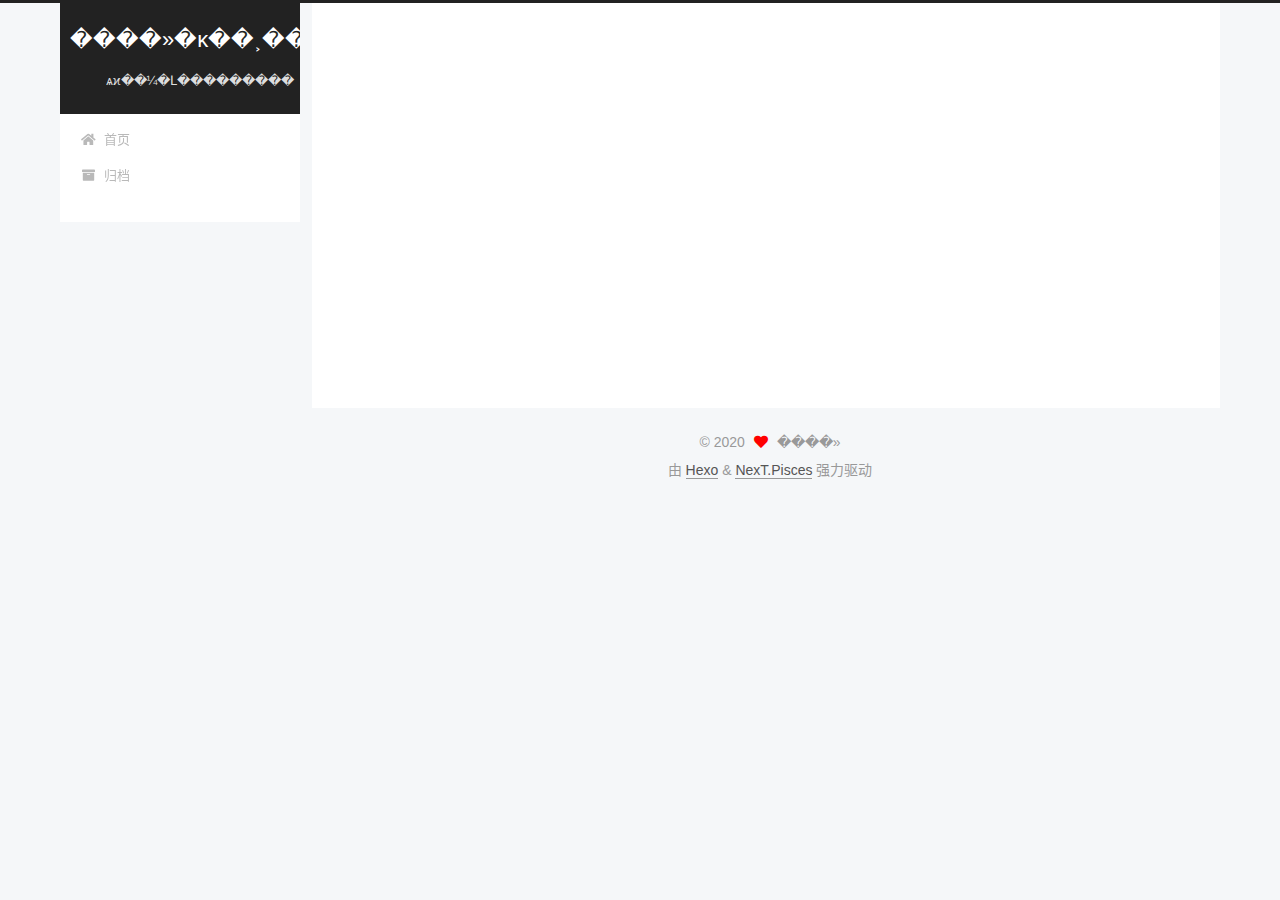
<file: 2020/04/03/测试/index.html>
<!DOCTYPE html>
<html lang="zh-CN">
<head>
  <meta charset="UTF-8">
<meta name="viewport" content="width=device-width, initial-scale=1, maximum-scale=2">
<meta name="theme-color" content="#222">
<meta name="generator" content="Hexo 4.2.0">
  <link rel="apple-touch-icon" sizes="180x180" href="/images/apple-touch-icon-next.png">
  <link rel="icon" type="image/png" sizes="32x32" href="/images/favicon-32x32-next.png">
  <link rel="icon" type="image/png" sizes="16x16" href="/images/favicon-16x16-next.png">
  <link rel="mask-icon" href="/images/logo.svg" color="#222">

<link rel="stylesheet" href="/css/main.css">


<link rel="stylesheet" href="/lib/font-awesome/css/all.min.css">

<script id="hexo-configurations">
    var NexT = window.NexT || {};
    var CONFIG = {"hostname":"yoursite.com","root":"/","scheme":"Pisces","version":"7.8.0","exturl":false,"sidebar":{"position":"left","display":"post","padding":18,"offset":12,"onmobile":false},"copycode":{"enable":false,"show_result":false,"style":null},"back2top":{"enable":true,"sidebar":false,"scrollpercent":false},"bookmark":{"enable":false,"color":"#222","save":"auto"},"fancybox":false,"mediumzoom":false,"lazyload":false,"pangu":false,"comments":{"style":"tabs","active":null,"storage":true,"lazyload":false,"nav":null},"algolia":{"hits":{"per_page":10},"labels":{"input_placeholder":"Search for Posts","hits_empty":"We didn't find any results for the search: ${query}","hits_stats":"${hits} results found in ${time} ms"}},"localsearch":{"enable":false,"trigger":"auto","top_n_per_article":1,"unescape":false,"preload":false},"motion":{"enable":true,"async":false,"transition":{"post_block":"fadeIn","post_header":"slideDownIn","post_body":"slideDownIn","coll_header":"slideLeftIn","sidebar":"slideUpIn"}}};
  </script>

  <meta name="description" content="一个测试文章#试着上传博客">
<meta property="og:type" content="article">
<meta property="og:title" content="测试">
<meta property="og:url" content="http://yoursite.com/2020/04/03/%E6%B5%8B%E8%AF%95/index.html">
<meta property="og:site_name" content="����»�ĸ��˲���">
<meta property="og:description" content="一个测试文章#试着上传博客">
<meta property="og:locale" content="zh_CN">
<meta property="article:published_time" content="2020-04-02T17:10:51.000Z">
<meta property="article:modified_time" content="2020-04-02T17:13:51.712Z">
<meta property="article:author" content="����»">
<meta property="article:tag" content="Java">
<meta name="twitter:card" content="summary">

<link rel="canonical" href="http://yoursite.com/2020/04/03/%E6%B5%8B%E8%AF%95/">


<script id="page-configurations">
  // https://hexo.io/docs/variables.html
  CONFIG.page = {
    sidebar: "",
    isHome : false,
    isPost : true,
    lang   : 'zh-CN'
  };
</script>

  <title>测试 | ����»�ĸ��˲���</title>
  






  <noscript>
  <style>
  .use-motion .brand,
  .use-motion .menu-item,
  .sidebar-inner,
  .use-motion .post-block,
  .use-motion .pagination,
  .use-motion .comments,
  .use-motion .post-header,
  .use-motion .post-body,
  .use-motion .collection-header { opacity: initial; }

  .use-motion .site-title,
  .use-motion .site-subtitle {
    opacity: initial;
    top: initial;
  }

  .use-motion .logo-line-before i { left: initial; }
  .use-motion .logo-line-after i { right: initial; }
  </style>
</noscript>

</head>

<body itemscope itemtype="http://schema.org/WebPage">
  <div class="container use-motion">
    <div class="headband"></div>

    <header class="header" itemscope itemtype="http://schema.org/WPHeader">
      <div class="header-inner"><div class="site-brand-container">
  <div class="site-nav-toggle">
    <div class="toggle" aria-label="切换导航栏">
      <span class="toggle-line toggle-line-first"></span>
      <span class="toggle-line toggle-line-middle"></span>
      <span class="toggle-line toggle-line-last"></span>
    </div>
  </div>

  <div class="site-meta">

    <a href="/" class="brand" rel="start">
      <span class="logo-line-before"><i></i></span>
      <h1 class="site-title">����»�ĸ��˲���</h1>
      <span class="logo-line-after"><i></i></span>
    </a>
      <p class="site-subtitle" itemprop="description">ѧϰ��¼�Լ���������</p>
  </div>

  <div class="site-nav-right">
    <div class="toggle popup-trigger">
    </div>
  </div>
</div>




<nav class="site-nav">
  <ul id="menu" class="menu">
        <li class="menu-item menu-item-home">

    <a href="/" rel="section"><i class="fa fa-home fa-fw"></i>首页</a>

  </li>
        <li class="menu-item menu-item-archives">

    <a href="/archives/" rel="section"><i class="fa fa-archive fa-fw"></i>归档</a>

  </li>
  </ul>
</nav>




</div>
    </header>

    
  <div class="back-to-top">
    <i class="fa fa-arrow-up"></i>
    <span>0%</span>
  </div>


    <main class="main">
      <div class="main-inner">
        <div class="content-wrap">
          

          <div class="content post posts-expand">
            

    
  
  
  <article itemscope itemtype="http://schema.org/Article" class="post-block" lang="zh-CN">
    <link itemprop="mainEntityOfPage" href="http://yoursite.com/2020/04/03/%E6%B5%8B%E8%AF%95/">

    <span hidden itemprop="author" itemscope itemtype="http://schema.org/Person">
      <meta itemprop="image" content="/images/avatar.gif">
      <meta itemprop="name" content="����»">
      <meta itemprop="description" content="ѧJava��������">
    </span>

    <span hidden itemprop="publisher" itemscope itemtype="http://schema.org/Organization">
      <meta itemprop="name" content="����»�ĸ��˲���">
    </span>
      <header class="post-header">
        <h1 class="post-title" itemprop="name headline">
          测试
        </h1>

        <div class="post-meta">
            <span class="post-meta-item">
              <span class="post-meta-item-icon">
                <i class="far fa-calendar"></i>
              </span>
              <span class="post-meta-item-text">发表于</span>
              

              <time title="创建时间：2020-04-03 01:10:51 / 修改时间：01:13:51" itemprop="dateCreated datePublished" datetime="2020-04-03T01:10:51+08:00">2020-04-03</time>
            </span>

          

        </div>
      </header>

    
    
    
    <div class="post-body" itemprop="articleBody">

      
        <h1 id="一个测试文章"><a href="#一个测试文章" class="headerlink" title="一个测试文章#"></a>一个测试文章#</h1><p>试着上传博客</p>

    </div>

    
    
    

      <footer class="post-footer">

        


        
    <div class="post-nav">
      <div class="post-nav-item">
    <a href="/2020/04/02/hello-world/" rel="prev" title="Hello World">
      <i class="fa fa-chevron-left"></i> Hello World
    </a></div>
      <div class="post-nav-item"></div>
    </div>
      </footer>
    
  </article>
  
  
  



          </div>
          

<script>
  window.addEventListener('tabs:register', () => {
    let { activeClass } = CONFIG.comments;
    if (CONFIG.comments.storage) {
      activeClass = localStorage.getItem('comments_active') || activeClass;
    }
    if (activeClass) {
      let activeTab = document.querySelector(`a[href="#comment-${activeClass}"]`);
      if (activeTab) {
        activeTab.click();
      }
    }
  });
  if (CONFIG.comments.storage) {
    window.addEventListener('tabs:click', event => {
      if (!event.target.matches('.tabs-comment .tab-content .tab-pane')) return;
      let commentClass = event.target.classList[1];
      localStorage.setItem('comments_active', commentClass);
    });
  }
</script>

        </div>
          
  
  <div class="toggle sidebar-toggle">
    <span class="toggle-line toggle-line-first"></span>
    <span class="toggle-line toggle-line-middle"></span>
    <span class="toggle-line toggle-line-last"></span>
  </div>

  <aside class="sidebar">
    <div class="sidebar-inner">

      <ul class="sidebar-nav motion-element">
        <li class="sidebar-nav-toc">
          文章目录
        </li>
        <li class="sidebar-nav-overview">
          站点概览
        </li>
      </ul>

      <!--noindex-->
      <div class="post-toc-wrap sidebar-panel">
          <div class="post-toc motion-element"><ol class="nav"><li class="nav-item nav-level-1"><a class="nav-link" href="#一个测试文章"><span class="nav-number">1.</span> <span class="nav-text">一个测试文章#</span></a></li></ol></div>
      </div>
      <!--/noindex-->

      <div class="site-overview-wrap sidebar-panel">
        <div class="site-author motion-element" itemprop="author" itemscope itemtype="http://schema.org/Person">
  <p class="site-author-name" itemprop="name">����»</p>
  <div class="site-description" itemprop="description">ѧJava��������</div>
</div>
<div class="site-state-wrap motion-element">
  <nav class="site-state">
      <div class="site-state-item site-state-posts">
          <a href="/archives/">
        
          <span class="site-state-item-count">2</span>
          <span class="site-state-item-name">日志</span>
        </a>
      </div>
  </nav>
</div>



      </div>

    </div>
  </aside>
  <div id="sidebar-dimmer"></div>


      </div>
    </main>

    <footer class="footer">
      <div class="footer-inner">
        

        

<div class="copyright">
  
  &copy; 
  <span itemprop="copyrightYear">2020</span>
  <span class="with-love">
    <i class="fa fa-heart"></i>
  </span>
  <span class="author" itemprop="copyrightHolder">����»</span>
</div>
  <div class="powered-by">由 <a href="https://hexo.io/" class="theme-link" rel="noopener" target="_blank">Hexo</a> & <a href="https://pisces.theme-next.org/" class="theme-link" rel="noopener" target="_blank">NexT.Pisces</a> 强力驱动
  </div>

        








      </div>
    </footer>
  </div>

  
  <script src="/lib/anime.min.js"></script>
  <script src="/lib/velocity/velocity.min.js"></script>
  <script src="/lib/velocity/velocity.ui.min.js"></script>

<script src="/js/utils.js"></script>

<script src="/js/motion.js"></script>


<script src="/js/schemes/pisces.js"></script>


<script src="/js/next-boot.js"></script>




  















  

  

</body>
</html>
</file>
<file: css/main.css>
:root {
  --body-bg-color: #f5f7f9;
  --content-bg-color: #fff;
  --card-bg-color: #f5f5f5;
  --text-color: #555;
  --link-color: #555;
  --link-hover-color: #222;
  --brand-color: #fff;
  --brand-hover-color: #fff;
  --table-row-odd-bg-color: #f9f9f9;
  --table-row-hover-bg-color: #f5f5f5;
  --menu-item-bg-color: #f5f5f5;
  --btn-default-bg: #fff;
  --btn-default-color: #555;
  --btn-default-border-color: #555;
  --btn-default-hover-bg: #222;
  --btn-default-hover-color: #fff;
  --btn-default-hover-border-color: #222;
}
html {
  line-height: 1.15; /* 1 */
  -webkit-text-size-adjust: 100%; /* 2 */
}
body {
  margin: 0;
}
main {
  display: block;
}
h1 {
  font-size: 2em;
  margin: 0.67em 0;
}
hr {
  box-sizing: content-box; /* 1 */
  height: 0; /* 1 */
  overflow: visible; /* 2 */
}
pre {
  font-family: monospace, monospace; /* 1 */
  font-size: 1em; /* 2 */
}
a {
  background: transparent;
}
abbr[title] {
  border-bottom: none; /* 1 */
  text-decoration: underline; /* 2 */
  text-decoration: underline dotted; /* 2 */
}
b,
strong {
  font-weight: bolder;
}
code,
kbd,
samp {
  font-family: monospace, monospace; /* 1 */
  font-size: 1em; /* 2 */
}
small {
  font-size: 80%;
}
sub,
sup {
  font-size: 75%;
  line-height: 0;
  position: relative;
  vertical-align: baseline;
}
sub {
  bottom: -0.25em;
}
sup {
  top: -0.5em;
}
img {
  border-style: none;
}
button,
input,
optgroup,
select,
textarea {
  font-family: inherit; /* 1 */
  font-size: 100%; /* 1 */
  line-height: 1.15; /* 1 */
  margin: 0; /* 2 */
}
button,
input {
/* 1 */
  overflow: visible;
}
button,
select {
/* 1 */
  text-transform: none;
}
button,
[type='button'],
[type='reset'],
[type='submit'] {
  -webkit-appearance: button;
}
button::-moz-focus-inner,
[type='button']::-moz-focus-inner,
[type='reset']::-moz-focus-inner,
[type='submit']::-moz-focus-inner {
  border-style: none;
  padding: 0;
}
button:-moz-focusring,
[type='button']:-moz-focusring,
[type='reset']:-moz-focusring,
[type='submit']:-moz-focusring {
  outline: 1px dotted ButtonText;
}
fieldset {
  padding: 0.35em 0.75em 0.625em;
}
legend {
  box-sizing: border-box; /* 1 */
  color: inherit; /* 2 */
  display: table; /* 1 */
  max-width: 100%; /* 1 */
  padding: 0; /* 3 */
  white-space: normal; /* 1 */
}
progress {
  vertical-align: baseline;
}
textarea {
  overflow: auto;
}
[type='checkbox'],
[type='radio'] {
  box-sizing: border-box; /* 1 */
  padding: 0; /* 2 */
}
[type='number']::-webkit-inner-spin-button,
[type='number']::-webkit-outer-spin-button {
  height: auto;
}
[type='search'] {
  outline-offset: -2px; /* 2 */
  -webkit-appearance: textfield; /* 1 */
}
[type='search']::-webkit-search-decoration {
  -webkit-appearance: none;
}
::-webkit-file-upload-button {
  font: inherit; /* 2 */
  -webkit-appearance: button; /* 1 */
}
details {
  display: block;
}
summary {
  display: list-item;
}
template {
  display: none;
}
[hidden] {
  display: none;
}
::selection {
  background: #262a30;
  color: #eee;
}
html,
body {
  height: 100%;
}
body {
  background: var(--body-bg-color);
  color: var(--text-color);
  font-family: 'Lato', "PingFang SC", "Microsoft YaHei", sans-serif;
  font-size: 1em;
  line-height: 2;
}
@media (max-width: 991px) {
  body {
    padding-left: 0 !important;
    padding-right: 0 !important;
  }
}
h1,
h2,
h3,
h4,
h5,
h6 {
  font-family: 'Lato', "PingFang SC", "Microsoft YaHei", sans-serif;
  font-weight: bold;
  line-height: 1.5;
  margin: 20px 0 15px;
}
h1 {
  font-size: 1.5em;
}
h2 {
  font-size: 1.375em;
}
h3 {
  font-size: 1.25em;
}
h4 {
  font-size: 1.125em;
}
h5 {
  font-size: 1em;
}
h6 {
  font-size: 0.875em;
}
p {
  margin: 0 0 20px 0;
}
a,
span.exturl {
  border-bottom: 1px solid #999;
  color: var(--link-color);
  outline: 0;
  text-decoration: none;
  overflow-wrap: break-word;
  word-wrap: break-word;
  cursor: pointer;
}
a:hover,
span.exturl:hover {
  border-bottom-color: var(--link-hover-color);
  color: var(--link-hover-color);
}
iframe,
img,
video {
  display: block;
  margin-left: auto;
  margin-right: auto;
  max-width: 100%;
}
hr {
  background-image: repeating-linear-gradient(-45deg, #ddd, #ddd 4px, transparent 4px, transparent 8px);
  border: 0;
  height: 3px;
  margin: 40px 0;
}
blockquote {
  border-left: 4px solid #ddd;
  color: #666;
  margin: 0;
  padding: 0 15px;
}
blockquote cite::before {
  content: '-';
  padding: 0 5px;
}
dt {
  font-weight: bold;
}
dd {
  margin: 0;
  padding: 0;
}
kbd {
  background-color: #f5f5f5;
  background-image: linear-gradient(#eee, #fff, #eee);
  border: 1px solid #ccc;
  border-radius: 0.2em;
  box-shadow: 0.1em 0.1em 0.2em rgba(0,0,0,0.1);
  color: #555;
  font-family: inherit;
  padding: 0.1em 0.3em;
  white-space: nowrap;
}
.table-container {
  overflow: auto;
}
table {
  border-collapse: collapse;
  border-spacing: 0;
  font-size: 0.875em;
  margin: 0 0 20px 0;
  width: 100%;
}
tbody tr:nth-of-type(odd) {
  background: var(--table-row-odd-bg-color);
}
tbody tr:hover {
  background: var(--table-row-hover-bg-color);
}
caption,
th,
td {
  font-weight: normal;
  padding: 8px;
  text-align: left;
  vertical-align: middle;
}
th,
td {
  border: 1px solid #ddd;
  border-bottom: 3px solid #ddd;
}
th {
  font-weight: 700;
  padding-bottom: 10px;
}
td {
  border-bottom-width: 1px;
}
.btn {
  background: var(--btn-default-bg);
  border: 2px solid var(--btn-default-border-color);
  border-radius: 2px;
  color: var(--btn-default-color);
  display: inline-block;
  font-size: 0.875em;
  line-height: 2;
  padding: 0 20px;
  text-decoration: none;
  transition-property: background-color;
  transition-delay: 0s;
  transition-duration: 0.2s;
  transition-timing-function: ease-in-out;
}
.btn:hover {
  background: var(--btn-default-hover-bg);
  border-color: var(--btn-default-hover-border-color);
  color: var(--btn-default-hover-color);
}
.btn + .btn {
  margin: 0 0 8px 8px;
}
.btn .fa-fw {
  text-align: left;
  width: 1.285714285714286em;
}
.toggle {
  line-height: 0;
}
.toggle .toggle-line {
  background: #fff;
  display: inline-block;
  height: 2px;
  left: 0;
  position: relative;
  top: 0;
  transition: all 0.4s;
  vertical-align: top;
  width: 100%;
}
.toggle .toggle-line:not(:first-child) {
  margin-top: 3px;
}
.toggle.toggle-arrow .toggle-line-first {
  left: 50%;
  top: 2px;
  transform: rotate(45deg);
  width: 50%;
}
.toggle.toggle-arrow .toggle-line-middle {
  left: 2px;
  width: 90%;
}
.toggle.toggle-arrow .toggle-line-last {
  left: 50%;
  top: -2px;
  transform: rotate(-45deg);
  width: 50%;
}
.toggle.toggle-close .toggle-line-first {
  transform: rotate(-45deg);
  top: 5px;
}
.toggle.toggle-close .toggle-line-middle {
  opacity: 0;
}
.toggle.toggle-close .toggle-line-last {
  transform: rotate(45deg);
  top: -5px;
}
.highlight,
pre {
  background: #f7f7f7;
  color: #4d4d4c;
  line-height: 1.6;
  margin: 0 auto 20px;
}
pre,
code {
  font-family: consolas, Menlo, monospace, "PingFang SC", "Microsoft YaHei";
}
code {
  background: #eee;
  border-radius: 3px;
  color: #555;
  padding: 2px 4px;
  overflow-wrap: break-word;
  word-wrap: break-word;
}
.highlight *::selection {
  background: #d6d6d6;
}
.highlight pre {
  border: 0;
  margin: 0;
  padding: 10px 0;
}
.highlight table {
  border: 0;
  margin: 0;
  width: auto;
}
.highlight td {
  border: 0;
  padding: 0;
}
.highlight figcaption {
  background: #eff2f3;
  color: #4d4d4c;
  display: flex;
  font-size: 0.875em;
  justify-content: space-between;
  line-height: 1.2;
  padding: 0.5em;
}
.highlight figcaption a {
  color: #4d4d4c;
}
.highlight figcaption a:hover {
  border-bottom-color: #4d4d4c;
}
.highlight .gutter {
  -moz-user-select: none;
  -ms-user-select: none;
  -webkit-user-select: none;
  user-select: none;
}
.highlight .gutter pre {
  background: #eff2f3;
  color: #869194;
  padding-left: 10px;
  padding-right: 10px;
  text-align: right;
}
.highlight .code pre {
  background: #f7f7f7;
  padding-left: 10px;
  width: 100%;
}
.gist table {
  width: auto;
}
.gist table td {
  border: 0;
}
pre {
  overflow: auto;
  padding: 10px;
}
pre code {
  background: none;
  color: #4d4d4c;
  font-size: 0.875em;
  padding: 0;
  text-shadow: none;
}
pre .deletion {
  background: #fdd;
}
pre .addition {
  background: #dfd;
}
pre .meta {
  color: #eab700;
  -moz-user-select: none;
  -ms-user-select: none;
  -webkit-user-select: none;
  user-select: none;
}
pre .comment {
  color: #8e908c;
}
pre .variable,
pre .attribute,
pre .tag,
pre .name,
pre .regexp,
pre .ruby .constant,
pre .xml .tag .title,
pre .xml .pi,
pre .xml .doctype,
pre .html .doctype,
pre .css .id,
pre .css .class,
pre .css .pseudo {
  color: #c82829;
}
pre .number,
pre .preprocessor,
pre .built_in,
pre .builtin-name,
pre .literal,
pre .params,
pre .constant,
pre .command {
  color: #f5871f;
}
pre .ruby .class .title,
pre .css .rules .attribute,
pre .string,
pre .symbol,
pre .value,
pre .inheritance,
pre .header,
pre .ruby .symbol,
pre .xml .cdata,
pre .special,
pre .formula {
  color: #718c00;
}
pre .title,
pre .css .hexcolor {
  color: #3e999f;
}
pre .function,
pre .python .decorator,
pre .python .title,
pre .ruby .function .title,
pre .ruby .title .keyword,
pre .perl .sub,
pre .javascript .title,
pre .coffeescript .title {
  color: #4271ae;
}
pre .keyword,
pre .javascript .function {
  color: #8959a8;
}
.blockquote-center {
  border-left: none;
  margin: 40px 0;
  padding: 0;
  position: relative;
  text-align: center;
}
.blockquote-center::before,
.blockquote-center::after {
  background-repeat: no-repeat;
  background-size: 22px 22px;
  content: ' ';
  display: block;
  height: 24px;
  opacity: 0.2;
  position: absolute;
  width: 100%;
}
.blockquote-center::before {
  background-image: url("../images/quote-l.svg");
  background-position: 0 -6px;
  border-top: 1px solid #ccc;
  top: -20px;
}
.blockquote-center::after {
  background-image: url("../images/quote-r.svg");
  background-position: 100% 8px;
  border-bottom: 1px solid #ccc;
  bottom: -20px;
}
.blockquote-center p,
.blockquote-center div {
  text-align: center;
}
.post-body .group-picture img {
  margin: 0 auto;
  padding: 0 3px;
}
.group-picture-row {
  margin-bottom: 6px;
  overflow: hidden;
}
.group-picture-column {
  float: left;
  margin-bottom: 10px;
}
.post-body .label {
  color: #555;
  display: inline;
  padding: 0 2px;
}
.post-body .label.default {
  background: #f0f0f0;
}
.post-body .label.primary {
  background: #efe6f7;
}
.post-body .label.info {
  background: #e5f2f8;
}
.post-body .label.success {
  background: #e7f4e9;
}
.post-body .label.warning {
  background: #fcf6e1;
}
.post-body .label.danger {
  background: #fae8eb;
}
.post-body .tabs {
  margin-bottom: 20px;
}
.post-body .tabs,
.tabs-comment {
  display: block;
  padding-top: 10px;
  position: relative;
}
.post-body .tabs ul.nav-tabs,
.tabs-comment ul.nav-tabs {
  display: flex;
  flex-wrap: wrap;
  margin: 0;
  margin-bottom: -1px;
  padding: 0;
}
@media (max-width: 413px) {
  .post-body .tabs ul.nav-tabs,
  .tabs-comment ul.nav-tabs {
    display: block;
    margin-bottom: 5px;
  }
}
.post-body .tabs ul.nav-tabs li.tab,
.tabs-comment ul.nav-tabs li.tab {
  border-bottom: 1px solid #ddd;
  border-left: 1px solid transparent;
  border-right: 1px solid transparent;
  border-top: 3px solid transparent;
  flex-grow: 1;
  list-style-type: none;
  border-radius: 0 0 0 0;
}
@media (max-width: 413px) {
  .post-body .tabs ul.nav-tabs li.tab,
  .tabs-comment ul.nav-tabs li.tab {
    border-bottom: 1px solid transparent;
    border-left: 3px solid transparent;
    border-right: 1px solid transparent;
    border-top: 1px solid transparent;
  }
}
@media (max-width: 413px) {
  .post-body .tabs ul.nav-tabs li.tab,
  .tabs-comment ul.nav-tabs li.tab {
    border-radius: 0;
  }
}
.post-body .tabs ul.nav-tabs li.tab a,
.tabs-comment ul.nav-tabs li.tab a {
  border-bottom: initial;
  display: block;
  line-height: 1.8;
  outline: 0;
  padding: 0.25em 0.75em;
  text-align: center;
  transition-delay: 0s;
  transition-duration: 0.2s;
  transition-timing-function: ease-out;
}
.post-body .tabs ul.nav-tabs li.tab a i,
.tabs-comment ul.nav-tabs li.tab a i {
  width: 1.285714285714286em;
}
.post-body .tabs ul.nav-tabs li.tab.active,
.tabs-comment ul.nav-tabs li.tab.active {
  border-bottom: 1px solid transparent;
  border-left: 1px solid #ddd;
  border-right: 1px solid #ddd;
  border-top: 3px solid #fc6423;
}
@media (max-width: 413px) {
  .post-body .tabs ul.nav-tabs li.tab.active,
  .tabs-comment ul.nav-tabs li.tab.active {
    border-bottom: 1px solid #ddd;
    border-left: 3px solid #fc6423;
    border-right: 1px solid #ddd;
    border-top: 1px solid #ddd;
  }
}
.post-body .tabs ul.nav-tabs li.tab.active a,
.tabs-comment ul.nav-tabs li.tab.active a {
  color: var(--link-color);
  cursor: default;
}
.post-body .tabs .tab-content .tab-pane,
.tabs-comment .tab-content .tab-pane {
  border: 1px solid #ddd;
  border-top: 0;
  padding: 20px 20px 0 20px;
  border-radius: 0;
}
.post-body .tabs .tab-content .tab-pane:not(.active),
.tabs-comment .tab-content .tab-pane:not(.active) {
  display: none;
}
.post-body .tabs .tab-content .tab-pane.active,
.tabs-comment .tab-content .tab-pane.active {
  display: block;
}
.post-body .tabs .tab-content .tab-pane.active:nth-of-type(1),
.tabs-comment .tab-content .tab-pane.active:nth-of-type(1) {
  border-radius: 0 0 0 0;
}
@media (max-width: 413px) {
  .post-body .tabs .tab-content .tab-pane.active:nth-of-type(1),
  .tabs-comment .tab-content .tab-pane.active:nth-of-type(1) {
    border-radius: 0;
  }
}
.post-body .note {
  border-radius: 3px;
  margin-bottom: 20px;
  padding: 1em;
  position: relative;
  border: 1px solid #eee;
  border-left-width: 5px;
}
.post-body .note h2,
.post-body .note h3,
.post-body .note h4,
.post-body .note h5,
.post-body .note h6 {
  margin-top: 0;
  border-bottom: initial;
  margin-bottom: 0;
  padding-top: 0;
}
.post-body .note p:first-child,
.post-body .note ul:first-child,
.post-body .note ol:first-child,
.post-body .note table:first-child,
.post-body .note pre:first-child,
.post-body .note blockquote:first-child,
.post-body .note img:first-child {
  margin-top: 0;
}
.post-body .note p:last-child,
.post-body .note ul:last-child,
.post-body .note ol:last-child,
.post-body .note table:last-child,
.post-body .note pre:last-child,
.post-body .note blockquote:last-child,
.post-body .note img:last-child {
  margin-bottom: 0;
}
.post-body .note.default {
  border-left-color: #777;
}
.post-body .note.default h2,
.post-body .note.default h3,
.post-body .note.default h4,
.post-body .note.default h5,
.post-body .note.default h6 {
  color: #777;
}
.post-body .note.primary {
  border-left-color: #6f42c1;
}
.post-body .note.primary h2,
.post-body .note.primary h3,
.post-body .note.primary h4,
.post-body .note.primary h5,
.post-body .note.primary h6 {
  color: #6f42c1;
}
.post-body .note.info {
  border-left-color: #428bca;
}
.post-body .note.info h2,
.post-body .note.info h3,
.post-body .note.info h4,
.post-body .note.info h5,
.post-body .note.info h6 {
  color: #428bca;
}
.post-body .note.success {
  border-left-color: #5cb85c;
}
.post-body .note.success h2,
.post-body .note.success h3,
.post-body .note.success h4,
.post-body .note.success h5,
.post-body .note.success h6 {
  color: #5cb85c;
}
.post-body .note.warning {
  border-left-color: #f0ad4e;
}
.post-body .note.warning h2,
.post-body .note.warning h3,
.post-body .note.warning h4,
.post-body .note.warning h5,
.post-body .note.warning h6 {
  color: #f0ad4e;
}
.post-body .note.danger {
  border-left-color: #d9534f;
}
.post-body .note.danger h2,
.post-body .note.danger h3,
.post-body .note.danger h4,
.post-body .note.danger h5,
.post-body .note.danger h6 {
  color: #d9534f;
}
.pagination .prev,
.pagination .next,
.pagination .page-number,
.pagination .space {
  display: inline-block;
  margin: 0 10px;
  padding: 0 11px;
  position: relative;
  top: -1px;
}
@media (max-width: 767px) {
  .pagination .prev,
  .pagination .next,
  .pagination .page-number,
  .pagination .space {
    margin: 0 5px;
  }
}
.pagination {
  border-top: 1px solid #eee;
  margin: 120px 0 0;
  text-align: center;
}
.pagination .prev,
.pagination .next,
.pagination .page-number {
  border-bottom: 0;
  border-top: 1px solid #eee;
  transition-property: border-color;
  transition-delay: 0s;
  transition-duration: 0.2s;
  transition-timing-function: ease-in-out;
}
.pagination .prev:hover,
.pagination .next:hover,
.pagination .page-number:hover {
  border-top-color: #222;
}
.pagination .space {
  margin: 0;
  padding: 0;
}
.pagination .prev {
  margin-left: 0;
}
.pagination .next {
  margin-right: 0;
}
.pagination .page-number.current {
  background: #ccc;
  border-top-color: #ccc;
  color: #fff;
}
@media (max-width: 767px) {
  .pagination {
    border-top: none;
  }
  .pagination .prev,
  .pagination .next,
  .pagination .page-number {
    border-bottom: 1px solid #eee;
    border-top: 0;
    margin-bottom: 10px;
    padding: 0 10px;
  }
  .pagination .prev:hover,
  .pagination .next:hover,
  .pagination .page-number:hover {
    border-bottom-color: #222;
  }
}
.comments {
  margin-top: 60px;
  overflow: hidden;
}
.comment-button-group {
  display: flex;
  flex-wrap: wrap-reverse;
  justify-content: center;
  margin: 1em 0;
}
.comment-button-group .comment-button {
  margin: 0.1em 0.2em;
}
.comment-button-group .comment-button.active {
  background: var(--btn-default-hover-bg);
  border-color: var(--btn-default-hover-border-color);
  color: var(--btn-default-hover-color);
}
.comment-position {
  display: none;
}
.comment-position.active {
  display: block;
}
.tabs-comment {
  background: var(--content-bg-color);
  margin-top: 4em;
  padding-top: 0;
}
.tabs-comment .comments {
  border: 0;
  box-shadow: none;
  margin-top: 0;
  padding-top: 0;
}
.container {
  min-height: 100%;
  position: relative;
}
.main-inner {
  margin: 0 auto;
  width: calc(100% - 20px);
}
@media (min-width: 1200px) {
  .main-inner {
    width: 1160px;
  }
}
@media (min-width: 1600px) {
  .main-inner {
    width: 73%;
  }
}
@media (max-width: 767px) {
  .content-wrap {
    padding: 0 20px;
  }
}
.header {
  background: transparent;
}
.header-inner {
  margin: 0 auto;
  width: calc(100% - 20px);
}
@media (min-width: 1200px) {
  .header-inner {
    width: 1160px;
  }
}
@media (min-width: 1600px) {
  .header-inner {
    width: 73%;
  }
}
.site-brand-container {
  display: flex;
  flex-shrink: 0;
  padding: 0 10px;
}
.headband {
  background: #222;
  height: 3px;
}
.site-meta {
  flex-grow: 1;
  text-align: center;
}
@media (max-width: 767px) {
  .site-meta {
    text-align: center;
  }
}
.brand {
  border-bottom: none;
  color: var(--brand-color);
  display: inline-block;
  line-height: 1.375em;
  padding: 0 40px;
  position: relative;
}
.brand:hover {
  color: var(--brand-hover-color);
}
.site-title {
  font-family: 'Lato', "PingFang SC", "Microsoft YaHei", sans-serif;
  font-size: 1.375em;
  font-weight: normal;
  margin: 0;
}
.site-subtitle {
  color: #ddd;
  font-size: 0.8125em;
  margin: 10px 0;
}
.use-motion .brand {
  opacity: 0;
}
.use-motion .site-title,
.use-motion .site-subtitle,
.use-motion .custom-logo-image {
  opacity: 0;
  position: relative;
  top: -10px;
}
.site-nav-toggle,
.site-nav-right {
  display: none;
}
@media (max-width: 767px) {
  .site-nav-toggle,
  .site-nav-right {
    display: flex;
    flex-direction: column;
    justify-content: center;
  }
}
.site-nav-toggle .toggle,
.site-nav-right .toggle {
  color: var(--text-color);
  padding: 10px;
  width: 22px;
}
.site-nav-toggle .toggle .toggle-line,
.site-nav-right .toggle .toggle-line {
  background: var(--text-color);
  border-radius: 1px;
}
.site-nav {
  display: block;
}
@media (max-width: 767px) {
  .site-nav {
    clear: both;
    display: none;
  }
}
.site-nav.site-nav-on {
  display: block;
}
.menu {
  margin-top: 20px;
  padding-left: 0;
  text-align: center;
}
.menu-item {
  display: inline-block;
  list-style: none;
  margin: 0 10px;
}
@media (max-width: 767px) {
  .menu-item {
    display: block;
    margin-top: 10px;
  }
  .menu-item.menu-item-search {
    display: none;
  }
}
.menu-item a,
.menu-item span.exturl {
  border-bottom: 0;
  display: block;
  font-size: 0.8125em;
  transition-property: border-color;
  transition-delay: 0s;
  transition-duration: 0.2s;
  transition-timing-function: ease-in-out;
}
@media (hover: none) {
  .menu-item a:hover,
  .menu-item span.exturl:hover {
    border-bottom-color: transparent !important;
  }
}
.menu-item .fa,
.menu-item .fab,
.menu-item .far,
.menu-item .fas {
  margin-right: 8px;
}
.menu-item .badge {
  display: inline-block;
  font-weight: bold;
  line-height: 1;
  margin-left: 0.35em;
  margin-top: 0.35em;
  text-align: center;
  white-space: nowrap;
}
@media (max-width: 767px) {
  .menu-item .badge {
    float: right;
    margin-left: 0;
  }
}
.menu-item-active a,
.menu .menu-item a:hover,
.menu .menu-item span.exturl:hover {
  background: var(--menu-item-bg-color);
}
.use-motion .menu-item {
  opacity: 0;
}
.book-mark-link {
  border-bottom: none;
  display: inline-block;
  position: fixed;
  right: 30px;
  top: -10px;
  transition: 0.3s;
}
@media (max-width: 991px) {
  .book-mark-link {
    display: none;
  }
}
.book-mark-link::before {
  color: #222;
  content: '\f02e';
  font-size: 32px;
  line-height: 1;
  font-family: 'Font Awesome 5 Free';
  font-weight: 900;
}
.book-mark-link:hover,
.book-mark-link-fixed {
  top: -2px;
}
.github-corner :hover .octo-arm {
  animation: octocat-wave 560ms ease-in-out;
}
.github-corner svg {
  border: 0;
  color: #fff;
  fill: #222;
  position: absolute;
  right: 0;
  top: 0;
  z-index: 1000;
}
@media (max-width: 991px) {
  .github-corner {
    display: none;
  }
  .github-corner svg {
    color: #222;
    fill: #fff;
  }
  .github-corner .github-corner:hover .octo-arm {
    animation: none;
  }
  .github-corner .github-corner .octo-arm {
    animation: octocat-wave 560ms ease-in-out;
  }
}
@-moz-keyframes octocat-wave {
  0%, 100% {
    transform: rotate(0);
  }
  20%, 60% {
    transform: rotate(-25deg);
  }
  40%, 80% {
    transform: rotate(10deg);
  }
}
@-webkit-keyframes octocat-wave {
  0%, 100% {
    transform: rotate(0);
  }
  20%, 60% {
    transform: rotate(-25deg);
  }
  40%, 80% {
    transform: rotate(10deg);
  }
}
@-o-keyframes octocat-wave {
  0%, 100% {
    transform: rotate(0);
  }
  20%, 60% {
    transform: rotate(-25deg);
  }
  40%, 80% {
    transform: rotate(10deg);
  }
}
@keyframes octocat-wave {
  0%, 100% {
    transform: rotate(0);
  }
  20%, 60% {
    transform: rotate(-25deg);
  }
  40%, 80% {
    transform: rotate(10deg);
  }
}
.sidebar {
  background: #222;
  bottom: 0;
  box-shadow: inset 0 2px 6px #000;
  position: fixed;
  top: 0;
}
@media (max-width: 991px) {
  .sidebar {
    display: none;
  }
}
.sidebar-inner {
  color: #999;
  padding: 18px 10px;
  text-align: center;
}
.cc-license {
  margin-top: 10px;
  text-align: center;
}
.cc-license .cc-opacity {
  border-bottom: none;
  opacity: 0.7;
}
.cc-license .cc-opacity:hover {
  opacity: 0.9;
}
.cc-license img {
  display: inline-block;
}
.site-author-image {
  border: 1px solid #eee;
  display: block;
  margin: 0 auto;
  max-width: 120px;
  padding: 2px;
  border-radius: 50%;
}
.site-author-image {
  transition: transform 1s ease-out;
}
.site-author-image:hover {
  transform: rotateZ(360deg);
}
.site-author-name {
  color: var(--text-color);
  font-weight: 600;
  margin: 0;
  text-align: center;
}
.site-description {
  color: #999;
  font-size: 0.8125em;
  margin-top: 0;
  text-align: center;
}
.links-of-author {
  margin-top: 15px;
}
.links-of-author a,
.links-of-author span.exturl {
  border-bottom-color: #555;
  display: inline-block;
  font-size: 0.8125em;
  margin-bottom: 10px;
  margin-right: 10px;
  vertical-align: middle;
}
.links-of-author a::before,
.links-of-author span.exturl::before {
  background: #4485f1;
  border-radius: 50%;
  content: ' ';
  display: inline-block;
  height: 4px;
  margin-right: 3px;
  vertical-align: middle;
  width: 4px;
}
.sidebar-button {
  margin-top: 15px;
}
.sidebar-button a {
  border: 1px solid #fc6423;
  border-radius: 4px;
  color: #fc6423;
  display: inline-block;
  padding: 0 15px;
}
.sidebar-button a .fa,
.sidebar-button a .fab,
.sidebar-button a .far,
.sidebar-button a .fas {
  margin-right: 5px;
}
.sidebar-button a:hover {
  background: #fc6423;
  border: 1px solid #fc6423;
  color: #fff;
}
.sidebar-button a:hover .fa,
.sidebar-button a:hover .fab,
.sidebar-button a:hover .far,
.sidebar-button a:hover .fas {
  color: #fff;
}
.links-of-blogroll {
  font-size: 0.8125em;
  margin-top: 10px;
}
.links-of-blogroll-title {
  font-size: 0.875em;
  font-weight: 600;
  margin-top: 0;
}
.links-of-blogroll-list {
  list-style: none;
  margin: 0;
  padding: 0;
}
#sidebar-dimmer {
  display: none;
}
@media (max-width: 767px) {
  #sidebar-dimmer {
    background: #000;
    display: block;
    height: 100%;
    left: 100%;
    opacity: 0;
    position: fixed;
    top: 0;
    width: 100%;
    z-index: 1100;
  }
  .sidebar-active + #sidebar-dimmer {
    opacity: 0.7;
    transform: translateX(-100%);
    transition: opacity 0.5s;
  }
}
.sidebar-nav {
  margin: 0;
  padding-bottom: 20px;
  padding-left: 0;
}
.sidebar-nav li {
  border-bottom: 1px solid transparent;
  color: #555;
  cursor: pointer;
  display: inline-block;
  font-size: 0.875em;
}
.sidebar-nav li.sidebar-nav-overview {
  margin-left: 10px;
}
.sidebar-nav li:hover {
  color: #fc6423;
}
.sidebar-nav .sidebar-nav-active {
  border-bottom-color: #fc6423;
  color: #fc6423;
}
.sidebar-nav .sidebar-nav-active:hover {
  color: #fc6423;
}
.sidebar-panel {
  display: none;
  overflow-x: hidden;
  overflow-y: auto;
}
.sidebar-panel-active {
  display: block;
}
.sidebar-toggle {
  background: #222;
  bottom: 45px;
  cursor: pointer;
  height: 14px;
  left: 30px;
  padding: 5px;
  position: fixed;
  width: 14px;
  z-index: 1300;
}
@media (max-width: 991px) {
  .sidebar-toggle {
    left: 20px;
    opacity: 0.8;
    display: none;
  }
}
.sidebar-toggle:hover .toggle-line {
  background: #fc6423;
}
.post-toc {
  font-size: 0.875em;
}
.post-toc ol {
  list-style: none;
  margin: 0;
  padding: 0 2px 5px 10px;
  text-align: left;
}
.post-toc ol > ol {
  padding-left: 0;
}
.post-toc ol a {
  transition-property: all;
  transition-delay: 0s;
  transition-duration: 0.2s;
  transition-timing-function: ease-in-out;
}
.post-toc .nav-item {
  line-height: 1.8;
  overflow: hidden;
  text-overflow: ellipsis;
  white-space: nowrap;
}
.post-toc .nav .nav-child {
  display: none;
}
.post-toc .nav .active > .nav-child {
  display: block;
}
.post-toc .nav .active-current > .nav-child {
  display: block;
}
.post-toc .nav .active-current > .nav-child > .nav-item {
  display: block;
}
.post-toc .nav .active > a {
  border-bottom-color: #fc6423;
  color: #fc6423;
}
.post-toc .nav .active-current > a {
  color: #fc6423;
}
.post-toc .nav .active-current > a:hover {
  color: #fc6423;
}
.site-state {
  display: flex;
  justify-content: center;
  line-height: 1.4;
  margin-top: 10px;
  overflow: hidden;
  text-align: center;
  white-space: nowrap;
}
.site-state-item {
  padding: 0 15px;
}
.site-state-item:not(:first-child) {
  border-left: 1px solid #eee;
}
.site-state-item a {
  border-bottom: none;
}
.site-state-item-count {
  display: block;
  font-size: 1em;
  font-weight: 600;
  text-align: center;
}
.site-state-item-name {
  color: #999;
  font-size: 0.8125em;
}
.footer {
  color: #999;
  font-size: 0.875em;
  padding: 20px 0;
}
.footer.footer-fixed {
  bottom: 0;
  left: 0;
  position: absolute;
  right: 0;
}
.footer-inner {
  box-sizing: border-box;
  margin: 0 auto;
  text-align: center;
  width: calc(100% - 20px);
}
@media (min-width: 1200px) {
  .footer-inner {
    width: 1160px;
  }
}
@media (min-width: 1600px) {
  .footer-inner {
    width: 73%;
  }
}
.languages {
  display: inline-block;
  font-size: 1.125em;
  position: relative;
}
.languages .lang-select-label span {
  margin: 0 0.5em;
}
.languages .lang-select {
  height: 100%;
  left: 0;
  opacity: 0;
  position: absolute;
  top: 0;
  width: 100%;
}
.with-love {
  color: #ff0000;
  display: inline-block;
  margin: 0 5px;
}
.powered-by,
.theme-info {
  display: inline-block;
}
@-moz-keyframes iconAnimate {
  0%, 100% {
    transform: scale(1);
  }
  10%, 30% {
    transform: scale(0.9);
  }
  20%, 40%, 60%, 80% {
    transform: scale(1.1);
  }
  50%, 70% {
    transform: scale(1.1);
  }
}
@-webkit-keyframes iconAnimate {
  0%, 100% {
    transform: scale(1);
  }
  10%, 30% {
    transform: scale(0.9);
  }
  20%, 40%, 60%, 80% {
    transform: scale(1.1);
  }
  50%, 70% {
    transform: scale(1.1);
  }
}
@-o-keyframes iconAnimate {
  0%, 100% {
    transform: scale(1);
  }
  10%, 30% {
    transform: scale(0.9);
  }
  20%, 40%, 60%, 80% {
    transform: scale(1.1);
  }
  50%, 70% {
    transform: scale(1.1);
  }
}
@keyframes iconAnimate {
  0%, 100% {
    transform: scale(1);
  }
  10%, 30% {
    transform: scale(0.9);
  }
  20%, 40%, 60%, 80% {
    transform: scale(1.1);
  }
  50%, 70% {
    transform: scale(1.1);
  }
}
.back-to-top {
  font-size: 12px;
  text-align: center;
  transition-delay: 0s;
  transition-duration: 0.2s;
  transition-timing-function: ease-in-out;
}
.back-to-top {
  background: #222;
  bottom: -100px;
  box-sizing: border-box;
  color: #fff;
  cursor: pointer;
  left: 30px;
  opacity: 0.6;
  padding: 0 6px;
  position: fixed;
  transition-property: bottom;
  z-index: 1300;
  width: initial;
}
.back-to-top:hover {
  color: #fc6423;
}
.back-to-top.back-to-top-on {
  bottom: 30px;
}
@media (max-width: 991px) {
  .back-to-top {
    left: 20px;
    opacity: 0.8;
  }
}
.post-body {
  font-family: 'Lato', "PingFang SC", "Microsoft YaHei", sans-serif;
  overflow-wrap: break-word;
  word-wrap: break-word;
}
@media (min-width: 1200px) {
  .post-body {
    font-size: 1.125em;
  }
}
.post-body .exturl .fa {
  font-size: 0.875em;
  margin-left: 4px;
}
.post-body .image-caption,
.post-body .figure .caption {
  color: #999;
  font-size: 0.875em;
  font-weight: bold;
  line-height: 1;
  margin: -20px auto 15px;
  text-align: center;
}
.post-sticky-flag {
  display: inline-block;
  transform: rotate(30deg);
}
.post-button {
  margin-top: 40px;
  text-align: center;
}
.use-motion .post-block,
.use-motion .pagination,
.use-motion .comments {
  opacity: 0;
}
.use-motion .post-header {
  opacity: 0;
}
.use-motion .post-body {
  opacity: 0;
}
.use-motion .collection-header {
  opacity: 0;
}
.posts-collapse {
  margin-left: 35px;
  position: relative;
}
@media (max-width: 767px) {
  .posts-collapse {
    margin-left: 0px;
    margin-right: 0px;
  }
}
.posts-collapse .collection-title {
  font-size: 1.125em;
  position: relative;
}
.posts-collapse .collection-title::before {
  background: #999;
  border: 1px solid #fff;
  border-radius: 50%;
  content: ' ';
  height: 10px;
  left: 0;
  margin-left: -6px;
  margin-top: -4px;
  position: absolute;
  top: 50%;
  width: 10px;
}
.posts-collapse .collection-year {
  font-size: 1.5em;
  font-weight: bold;
  margin: 60px 0;
  position: relative;
}
.posts-collapse .collection-year::before {
  background: #bbb;
  border-radius: 50%;
  content: ' ';
  height: 8px;
  left: 0;
  margin-left: -4px;
  margin-top: -4px;
  position: absolute;
  top: 50%;
  width: 8px;
}
.posts-collapse .collection-header {
  display: block;
  margin: 0 0 0 20px;
}
.posts-collapse .collection-header small {
  color: #bbb;
  margin-left: 5px;
}
.posts-collapse .post-header {
  border-bottom: 1px dashed #ccc;
  margin: 30px 0;
  padding-left: 15px;
  position: relative;
  transition-property: border;
  transition-delay: 0s;
  transition-duration: 0.2s;
  transition-timing-function: ease-in-out;
}
.posts-collapse .post-header::before {
  background: #bbb;
  border: 1px solid #fff;
  border-radius: 50%;
  content: ' ';
  height: 6px;
  left: 0;
  margin-left: -4px;
  position: absolute;
  top: 0.75em;
  transition-property: background;
  width: 6px;
  transition-delay: 0s;
  transition-duration: 0.2s;
  transition-timing-function: ease-in-out;
}
.posts-collapse .post-header:hover {
  border-bottom-color: #666;
}
.posts-collapse .post-header:hover::before {
  background: #222;
}
.posts-collapse .post-meta {
  display: inline;
  font-size: 0.75em;
  margin-right: 10px;
}
.posts-collapse .post-title {
  display: inline;
}
.posts-collapse .post-title a,
.posts-collapse .post-title span.exturl {
  border-bottom: none;
  color: var(--link-color);
}
.posts-collapse .post-title .fa-external-link-alt {
  font-size: 0.875em;
  margin-left: 5px;
}
.posts-collapse::before {
  background: #f5f5f5;
  content: ' ';
  height: 100%;
  left: 0;
  margin-left: -2px;
  position: absolute;
  top: 1.25em;
  width: 4px;
}
.post-eof {
  background: #ccc;
  height: 1px;
  margin: 80px auto 60px;
  text-align: center;
  width: 8%;
}
.post-block:last-of-type .post-eof {
  display: none;
}
.content {
  padding-top: 40px;
}
@media (min-width: 992px) {
  .post-body {
    text-align: justify;
  }
}
@media (max-width: 991px) {
  .post-body {
    text-align: justify;
  }
}
.post-body h1,
.post-body h2,
.post-body h3,
.post-body h4,
.post-body h5,
.post-body h6 {
  padding-top: 10px;
}
.post-body h1 .header-anchor,
.post-body h2 .header-anchor,
.post-body h3 .header-anchor,
.post-body h4 .header-anchor,
.post-body h5 .header-anchor,
.post-body h6 .header-anchor {
  border-bottom-style: none;
  color: #ccc;
  float: right;
  margin-left: 10px;
  visibility: hidden;
}
.post-body h1 .header-anchor:hover,
.post-body h2 .header-anchor:hover,
.post-body h3 .header-anchor:hover,
.post-body h4 .header-anchor:hover,
.post-body h5 .header-anchor:hover,
.post-body h6 .header-anchor:hover {
  color: inherit;
}
.post-body h1:hover .header-anchor,
.post-body h2:hover .header-anchor,
.post-body h3:hover .header-anchor,
.post-body h4:hover .header-anchor,
.post-body h5:hover .header-anchor,
.post-body h6:hover .header-anchor {
  visibility: visible;
}
.post-body iframe,
.post-body img,
.post-body video {
  margin-bottom: 20px;
}
.post-body .video-container {
  height: 0;
  margin-bottom: 20px;
  overflow: hidden;
  padding-top: 75%;
  position: relative;
  width: 100%;
}
.post-body .video-container iframe,
.post-body .video-container object,
.post-body .video-container embed {
  height: 100%;
  left: 0;
  margin: 0;
  position: absolute;
  top: 0;
  width: 100%;
}
.post-gallery {
  align-items: center;
  display: grid;
  grid-gap: 10px;
  grid-template-columns: 1fr 1fr 1fr;
  margin-bottom: 20px;
}
@media (max-width: 767px) {
  .post-gallery {
    grid-template-columns: 1fr 1fr;
  }
}
.post-gallery a {
  border: 0;
}
.post-gallery img {
  margin: 0;
}
.posts-expand .post-header {
  font-size: 1.125em;
}
.posts-expand .post-title {
  font-size: 1.5em;
  font-weight: normal;
  margin: initial;
  text-align: center;
  overflow-wrap: break-word;
  word-wrap: break-word;
}
.posts-expand .post-title-link {
  border-bottom: none;
  color: var(--link-color);
  display: inline-block;
  position: relative;
  vertical-align: top;
}
.posts-expand .post-title-link::before {
  background: var(--link-color);
  bottom: 0;
  content: '';
  height: 2px;
  left: 0;
  position: absolute;
  transform: scaleX(0);
  visibility: hidden;
  width: 100%;
  transition-delay: 0s;
  transition-duration: 0.2s;
  transition-timing-function: ease-in-out;
}
.posts-expand .post-title-link:hover::before {
  transform: scaleX(1);
  visibility: visible;
}
.posts-expand .post-title-link .fa-external-link-alt {
  font-size: 0.875em;
  margin-left: 5px;
}
.posts-expand .post-meta {
  color: #999;
  font-family: 'Lato', "PingFang SC", "Microsoft YaHei", sans-serif;
  font-size: 0.75em;
  margin: 3px 0 60px 0;
  text-align: center;
}
.posts-expand .post-meta .post-description {
  font-size: 0.875em;
  margin-top: 2px;
}
.posts-expand .post-meta time {
  border-bottom: 1px dashed #999;
  cursor: pointer;
}
.post-meta .post-meta-item + .post-meta-item::before {
  content: '|';
  margin: 0 0.5em;
}
.post-meta-divider {
  margin: 0 0.5em;
}
.post-meta-item-icon {
  margin-right: 3px;
}
@media (max-width: 991px) {
  .post-meta-item-icon {
    display: inline-block;
  }
}
@media (max-width: 991px) {
  .post-meta-item-text {
    display: none;
  }
}
.post-nav {
  border-top: 1px solid #eee;
  display: flex;
  justify-content: space-between;
  margin-top: 15px;
  padding: 10px 5px 0;
}
.post-nav-item {
  flex: 1;
}
.post-nav-item a {
  border-bottom: none;
  display: block;
  font-size: 0.875em;
  line-height: 1.6;
  position: relative;
}
.post-nav-item a:active {
  top: 2px;
}
.post-nav-item .fa {
  font-size: 0.75em;
}
.post-nav-item:first-child {
  margin-right: 15px;
}
.post-nav-item:first-child .fa {
  margin-right: 5px;
}
.post-nav-item:last-child {
  margin-left: 15px;
  text-align: right;
}
.post-nav-item:last-child .fa {
  margin-left: 5px;
}
.rtl.post-body p,
.rtl.post-body a,
.rtl.post-body h1,
.rtl.post-body h2,
.rtl.post-body h3,
.rtl.post-body h4,
.rtl.post-body h5,
.rtl.post-body h6,
.rtl.post-body li,
.rtl.post-body ul,
.rtl.post-body ol {
  direction: rtl;
  font-family: UKIJ Ekran;
}
.rtl.post-title {
  font-family: UKIJ Ekran;
}
.post-tags {
  margin-top: 40px;
  text-align: center;
}
.post-tags a {
  display: inline-block;
  font-size: 0.8125em;
}
.post-tags a:not(:last-child) {
  margin-right: 10px;
}
.post-widgets {
  border-top: 1px solid #eee;
  margin-top: 15px;
  text-align: center;
}
.wp_rating {
  height: 20px;
  line-height: 20px;
  margin-top: 10px;
  padding-top: 6px;
  text-align: center;
}
.social-like {
  display: flex;
  font-size: 0.875em;
  justify-content: center;
  text-align: center;
}
.reward-container {
  margin: 20px auto;
  padding: 10px 0;
  text-align: center;
  width: 90%;
}
.reward-container button {
  background: #ff2a2a;
  border: 0;
  border-radius: 5px;
  color: #fff;
  cursor: pointer;
  line-height: 2;
  outline: 0;
  padding: 0 15px;
  vertical-align: text-top;
}
.reward-container button:hover {
  background: #f55;
}
#qr {
  padding-top: 20px;
}
#qr a {
  border: 0;
}
#qr img {
  display: inline-block;
  margin: 0.8em 2em 0 2em;
  max-width: 100%;
  width: 180px;
}
#qr p {
  text-align: center;
}
.category-all-page .category-all-title {
  text-align: center;
}
.category-all-page .category-all {
  margin-top: 20px;
}
.category-all-page .category-list {
  list-style: none;
  margin: 0;
  padding: 0;
}
.category-all-page .category-list-item {
  margin: 5px 10px;
}
.category-all-page .category-list-count {
  color: #bbb;
}
.category-all-page .category-list-count::before {
  content: ' (';
  display: inline;
}
.category-all-page .category-list-count::after {
  content: ') ';
  display: inline;
}
.category-all-page .category-list-child {
  padding-left: 10px;
}
.event-list {
  padding: 0;
}
.event-list hr {
  background: #222;
  margin: 20px 0 45px 0;
}
.event-list hr::after {
  background: #222;
  color: #fff;
  content: 'NOW';
  display: inline-block;
  font-weight: bold;
  padding: 0 5px;
  text-align: right;
}
.event-list .event {
  background: #222;
  margin: 20px 0;
  min-height: 40px;
  padding: 15px 0 15px 10px;
}
.event-list .event .event-summary {
  color: #fff;
  margin: 0;
  padding-bottom: 3px;
}
.event-list .event .event-summary::before {
  animation: dot-flash 1s alternate infinite ease-in-out;
  color: #fff;
  content: '\f111';
  display: inline-block;
  font-size: 10px;
  margin-right: 25px;
  vertical-align: middle;
  font-family: 'Font Awesome 5 Free';
  font-weight: 900;
}
.event-list .event .event-relative-time {
  color: #bbb;
  display: inline-block;
  font-size: 12px;
  font-weight: normal;
  padding-left: 12px;
}
.event-list .event .event-details {
  color: #fff;
  display: block;
  line-height: 18px;
  margin-left: 56px;
  padding-bottom: 6px;
  padding-top: 3px;
  text-indent: -24px;
}
.event-list .event .event-details::before {
  color: #fff;
  display: inline-block;
  margin-right: 9px;
  text-align: center;
  text-indent: 0;
  width: 14px;
  font-family: 'Font Awesome 5 Free';
  font-weight: 900;
}
.event-list .event .event-details.event-location::before {
  content: '\f041';
}
.event-list .event .event-details.event-duration::before {
  content: '\f017';
}
.event-list .event-past {
  background: #f5f5f5;
}
.event-list .event-past .event-summary,
.event-list .event-past .event-details {
  color: #bbb;
  opacity: 0.9;
}
.event-list .event-past .event-summary::before,
.event-list .event-past .event-details::before {
  animation: none;
  color: #bbb;
}
@-moz-keyframes dot-flash {
  from {
    opacity: 1;
    transform: scale(1);
  }
  to {
    opacity: 0;
    transform: scale(0.8);
  }
}
@-webkit-keyframes dot-flash {
  from {
    opacity: 1;
    transform: scale(1);
  }
  to {
    opacity: 0;
    transform: scale(0.8);
  }
}
@-o-keyframes dot-flash {
  from {
    opacity: 1;
    transform: scale(1);
  }
  to {
    opacity: 0;
    transform: scale(0.8);
  }
}
@keyframes dot-flash {
  from {
    opacity: 1;
    transform: scale(1);
  }
  to {
    opacity: 0;
    transform: scale(0.8);
  }
}
ul.breadcrumb {
  font-size: 0.75em;
  list-style: none;
  margin: 1em 0;
  padding: 0 2em;
  text-align: center;
}
ul.breadcrumb li {
  display: inline;
}
ul.breadcrumb li + li::before {
  content: '/\00a0';
  font-weight: normal;
  padding: 0.5em;
}
ul.breadcrumb li + li:last-child {
  font-weight: bold;
}
.tag-cloud {
  text-align: center;
}
.tag-cloud a {
  display: inline-block;
  margin: 10px;
}
.tag-cloud a:hover {
  color: #222 !important;
}
.gt-header a,
.gt-comments a,
.gt-popup a {
  border-bottom: none;
}
.gt-container .gt-popup .gt-action.is--active::before {
  top: 0.7em;
}
.search-pop-overlay {
  background: rgba(0,0,0,0);
  height: 100%;
  left: 0;
  position: fixed;
  top: 0;
  transition: visibility 0s linear 0.2s, background 0.2s;
  visibility: hidden;
  width: 100%;
  z-index: 1400;
}
.search-pop-overlay.search-active {
  background: rgba(0,0,0,0.3);
  transition: background 0.2s;
  visibility: visible;
}
.search-popup {
  background: var(--card-bg-color);
  border-radius: 5px;
  height: 80%;
  left: calc(50% - 350px);
  position: fixed;
  top: 10%;
  transform: scale(0);
  transition: transform 0.2s;
  width: 700px;
  z-index: 1500;
}
.search-active .search-popup {
  transform: scale(1);
}
@media (max-width: 767px) {
  .search-popup {
    border-radius: 0;
    height: 100%;
    left: 0;
    margin: 0;
    top: 0;
    width: 100%;
  }
}
.search-popup .search-icon,
.search-popup .popup-btn-close {
  color: #999;
  font-size: 18px;
  padding: 0 10px;
}
.search-popup .popup-btn-close {
  cursor: pointer;
}
.search-popup .popup-btn-close:hover .fa {
  color: #222;
}
.search-popup .search-header {
  background: #eee;
  border-top-left-radius: 5px;
  border-top-right-radius: 5px;
  display: flex;
  padding: 5px;
}
.search-popup input.search-input {
  background: transparent;
  border: 0;
  outline: 0;
  width: 100%;
}
.search-popup input.search-input::-webkit-search-cancel-button {
  display: none;
}
.search-popup .search-input-container {
  flex-grow: 1;
  padding: 2px;
}
.search-popup ul.search-result-list {
  margin: 0 5px;
  padding: 0;
  width: 100%;
}
.search-popup p.search-result {
  border-bottom: 1px dashed #ccc;
  padding: 5px 0;
}
.search-popup a.search-result-title {
  font-weight: bold;
}
.search-popup .search-keyword {
  border-bottom: 1px dashed #ff2a2a;
  color: #ff2a2a;
  font-weight: bold;
}
.search-popup #search-result {
  display: flex;
  height: calc(100% - 55px);
  overflow: auto;
  padding: 5px 25px;
}
.search-popup #no-result {
  color: #ccc;
  margin: auto;
}
.header {
  margin: 0 auto;
  position: relative;
  width: calc(100% - 20px);
}
@media (min-width: 1200px) {
  .header {
    width: 1160px;
  }
}
@media (min-width: 1600px) {
  .header {
    width: 73%;
  }
}
@media (max-width: 991px) {
  .header {
    width: auto;
  }
}
.header-inner {
  background: var(--content-bg-color);
  border-radius: initial;
  box-shadow: initial;
  overflow: hidden;
  padding: 0;
  position: absolute;
  top: 0;
  width: 240px;
}
@media (min-width: 1200px) {
  .header-inner {
    width: 240px;
  }
}
@media (max-width: 991px) {
  .header-inner {
    border-radius: initial;
    position: relative;
    width: auto;
  }
}
.main-inner {
  align-items: flex-start;
  display: flex;
  justify-content: space-between;
  flex-direction: row-reverse;
}
@media (max-width: 991px) {
  .main-inner {
    width: auto;
  }
}
.content-wrap {
  background: var(--content-bg-color);
  border-radius: initial;
  box-shadow: initial;
  box-sizing: border-box;
  padding: 40px;
  width: calc(100% - 252px);
}
@media (max-width: 991px) {
  .content-wrap {
    border-radius: initial;
    padding: 20px;
    width: 100%;
  }
}
.footer-inner {
  padding-left: 260px;
}
.back-to-top {
  left: auto;
  right: 30px;
}
@media (max-width: 991px) {
  .back-to-top {
    right: 20px;
  }
}
@media (max-width: 991px) {
  .footer-inner {
    padding-left: 0;
    padding-right: 0;
    width: auto;
  }
}
.site-brand-container {
  background: #222;
}
@media (max-width: 991px) {
  .site-brand-container {
    box-shadow: 0 0 16px rgba(0,0,0,0.5);
  }
}
.site-meta {
  padding: 20px 0;
}
.brand {
  padding: 0;
}
.site-subtitle {
  margin: 10px 10px 0;
}
.custom-logo-image {
  margin-top: 20px;
}
@media (max-width: 991px) {
  .custom-logo-image {
    display: none;
  }
}
@media (min-width: 768px) and (max-width: 991px) {
  .site-nav-toggle,
  .site-nav-right {
    display: flex;
    flex-direction: column;
    justify-content: center;
  }
}
.site-nav-toggle .toggle,
.site-nav-right .toggle {
  color: #fff;
}
.site-nav-toggle .toggle .toggle-line,
.site-nav-right .toggle .toggle-line {
  background: #fff;
}
@media (min-width: 768px) and (max-width: 991px) {
  .site-nav {
    display: none;
  }
}
.menu-item-active a::after {
  background: #bbb;
  border-radius: 50%;
  content: ' ';
  height: 6px;
  margin-top: -3px;
  position: absolute;
  right: 15px;
  top: 50%;
  width: 6px;
}
.menu .menu-item {
  display: block;
  margin: 0;
}
.menu .menu-item a,
.menu .menu-item span.exturl {
  padding: 5px 20px;
  position: relative;
  text-align: left;
  transition-property: background-color;
}
@media (max-width: 991px) {
  .menu .menu-item.menu-item-search {
    display: none;
  }
}
.menu .menu-item .badge {
  background: #ccc;
  border-radius: 10px;
  color: #fff;
  float: right;
  padding: 2px 5px;
  text-shadow: 1px 1px 0 rgba(0,0,0,0.1);
  vertical-align: middle;
}
.sub-menu {
  background: var(--content-bg-color);
  border-bottom: 1px solid #ddd;
  margin: 0;
  padding: 6px 0;
}
.sub-menu .menu-item {
  display: inline-block;
}
.sub-menu .menu-item a,
.sub-menu .menu-item span.exturl {
  background: transparent;
  margin: 5px 10px;
  padding: initial;
}
.sub-menu .menu-item a:hover,
.sub-menu .menu-item span.exturl:hover {
  background: transparent;
  color: #fc6423;
}
.sub-menu .menu-item a::after,
.sub-menu .menu-item span.exturl::after {
  content: initial !important;
}
.sub-menu .menu-item-active a {
  border-bottom-color: #fc6423;
  color: #fc6423;
}
.sub-menu .menu-item-active a:hover {
  border-bottom-color: #fc6423;
}
.sidebar {
  background: var(--body-bg-color);
  box-shadow: none;
  margin-top: 100%;
  position: static;
  width: 240px;
}
@media (max-width: 991px) {
  .sidebar {
    display: none;
  }
}
.sidebar-toggle {
  display: none;
}
.sidebar-inner {
  background: var(--content-bg-color);
  border-radius: initial;
  box-shadow: initial;
  box-sizing: border-box;
  color: var(--text-color);
  width: 240px;
  opacity: 0;
}
.sidebar-inner.affix {
  position: fixed;
  top: 12px;
}
.sidebar-inner.affix-bottom {
  position: absolute;
}
.site-state-item {
  padding: 0 10px;
}
.sidebar-button {
  border-bottom: 1px dotted #ccc;
  border-top: 1px dotted #ccc;
  margin-top: 10px;
  text-align: center;
}
.sidebar-button a {
  border: 0;
  color: #fc6423;
  display: block;
}
.sidebar-button a:hover {
  background: none;
  border: 0;
  color: #e34603;
}
.sidebar-button a:hover .fa,
.sidebar-button a:hover .fab,
.sidebar-button a:hover .far,
.sidebar-button a:hover .fas {
  color: #e34603;
}
.links-of-author {
  display: flex;
  flex-wrap: wrap;
  margin-top: 10px;
  justify-content: center;
}
.links-of-author-item {
  margin: 5px 0 0;
  width: 50%;
}
.links-of-author-item a,
.links-of-author-item span.exturl {
  box-sizing: border-box;
  display: inline-block;
  margin-bottom: 0;
  margin-right: 0;
  max-width: 216px;
  overflow: hidden;
  padding: 0 5px;
  text-overflow: ellipsis;
  white-space: nowrap;
}
.links-of-author-item a,
.links-of-author-item span.exturl {
  border-bottom: none;
  display: block;
  text-decoration: none;
}
.links-of-author-item a::before,
.links-of-author-item span.exturl::before {
  display: none;
}
.links-of-author-item a:hover,
.links-of-author-item span.exturl:hover {
  background: var(--body-bg-color);
  border-radius: 4px;
}
.links-of-author-item .fa,
.links-of-author-item .fab,
.links-of-author-item .far,
.links-of-author-item .fas {
  margin-right: 2px;
}
.links-of-blogroll-item {
  padding: 0;
}
</file>
